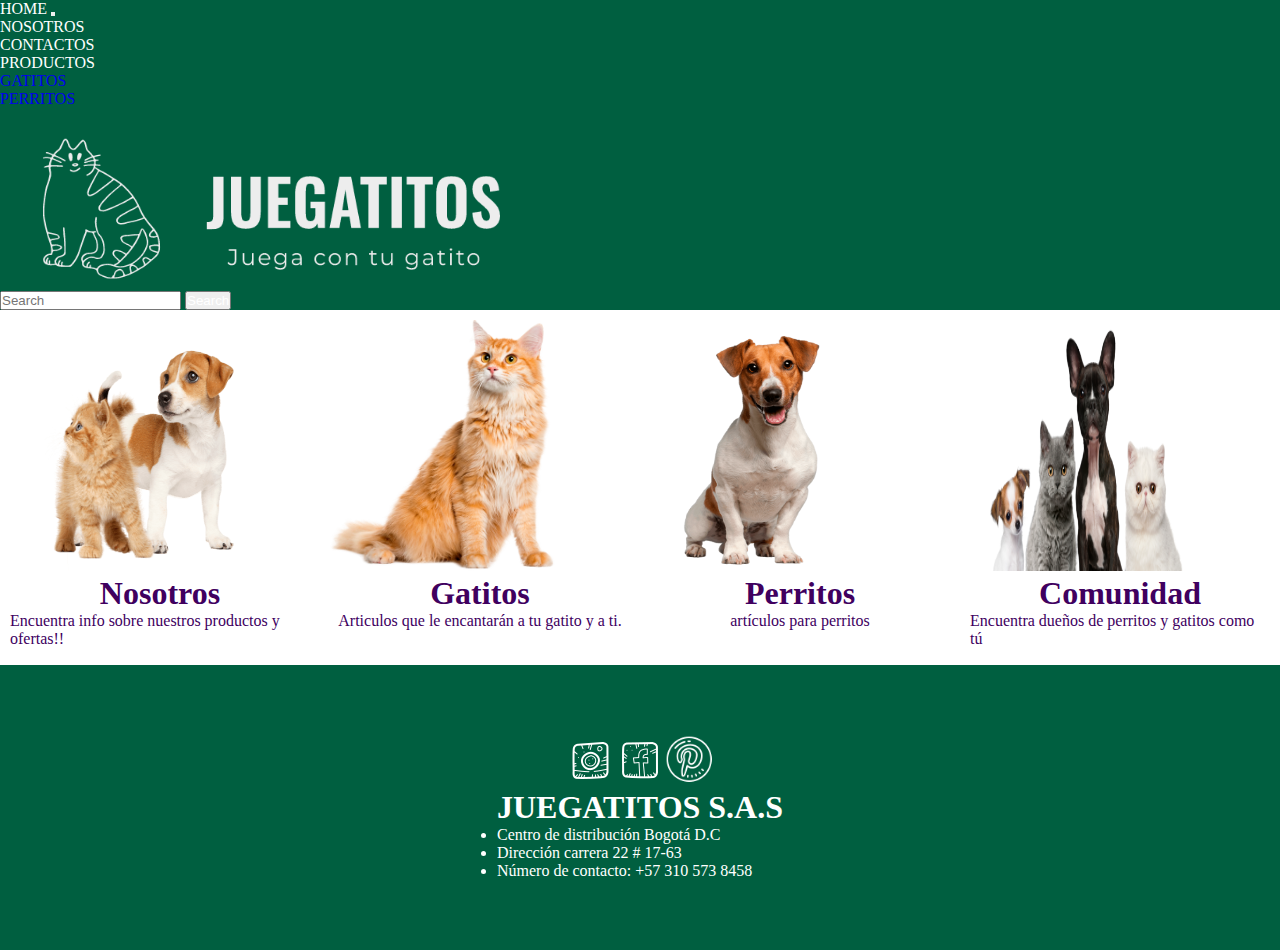
<file: index.html>
<!DOCTYPE html>
<html lang="en">
<head>
  <meta charset="UTF-8">
  <meta http-equiv="X-UA-Compatible" content="IE=edge">
  <meta name="viewport" content="width=device-width, initial-scale=1.0">
  <link href="https://cdn.jsdelivr.net/npm/bootstrap@5.3.0-alpha3/dist/css/bootstrap.min.css" rel="stylesheet" integrity="sha384-KK94CHFLLe+nY2dmCWGMq91rCGa5gtU4mk92HdvYe+M/SXH301p5ILy+dN9+nJOZ" crossorigin="anonymous">
    <link rel="stylesheet" href="./css/style.css">
  <title>Juegatitos</title>
</head>
<body>
  
</body>
</html>
  
  <body class="body">
    <!--inicio de header-->
    <header>
    <nav class="navbar navbar-expand-lg bg-body-tertiary">
        <div class="container-fluid pepe">
          <a class="navbar-brand" href="index.html">HOME</a>
          <button class="navbar-toggler" type="button" data-bs-toggle="collapse" data-bs-target="#navbarSupportedContent" aria-controls="navbarSupportedContent" aria-expanded="false" aria-label="Toggle navigation">
            <span class="navbar-toggler-icon"></span>
          </button>
          <div class="collapse navbar-collapse" id="navbarSupportedContent">
            <ul class="navbar-nav me-auto mb-2 mb-lg-0">
              <li class="nav-item">
                <a class="nav-link nosotros active " aria-current="page" href="nosotros.html">NOSOTROS</a>
              </li>
              <li class="nav-item">
                <a class="nav-link" href="contáctanos.html">CONTACTOS</a>
              </li>
              <li class="nav-item dropdown">
                <a class="nav-link dropdown-toggle" href="#" role="button" data-bs-toggle="dropdown" aria-expanded="false">
                  PRODUCTOS
                </a>
                <ul class="dropdown-menu">
                  <li><a class="dropdown-item" href="gatos.html">GATITOS</a></li>
                  <li><a class="dropdown-item" href="perros.html">PERRITOS</a></li>
                </ul>
              </li>
              <li class="nav-item">
                <a class="nav-link disabled"></a>
              </li>
            </ul>
            <div class="case-logo">
              <a href="index.html"><img class="gato" src="./imagenes/gatito.png" alt="logo"></a>
              <a href="index.html"><img class="font" src="./imagenes/logo.png" alt="logo"></a>
            </div>
            
            <form class="d-flex" role="search">
              <input class="form-control me-2" type="search" placeholder="Search" aria-label="Search">
              <button class="btn btn-outline-success" type="submit">Search</button>
            </form>
          </div>
        </div>
      </nav>
      </header>
<!--final de header-->

<!--inicio contenido index-->
<div class="div-carrusel-index">
  <section class="carrusel-imagenes">
    <div class="grid-item "><a href="nosotros.html"><img class="mascotas" src="./imagenes/slider-perro-gato.png" alt=""></a>
    <a href="nosotros.html"><h1>Nosotros</h1></a>
    <p>Encuentra info sobre nuestros productos y ofertas!!</p></div></a>
    <div class="grid-item">
      <a href="gatos.html"><img class="mascotas" src="./imagenes/gato.webp" alt=""></a>
      <a href="gatos.html"><h1>Gatitos</h1></a>
      <p>Articulos que le encantarán a tu gatito y a ti.</p></div>
    <div class="grid-item">
      <a href="perros.html"><img class="mascotas" src="./imagenes/perro.png" alt=""></a>
      <a href="perros.html"><h1>Perritos</h1></a>
      <p>artículos para perritos</p></div>
    <div class="grid-item"><a href="comunidad.html"><img class="mascotas" src="./imagenes/comunidad.png" alt=""></a>
      <a href="comunidad.html"><h1>Comunidad</h1></a>
      <p>Encuentra dueños de perritos y gatitos como tú</p></div>
  </section>
  </div>
<!--final contenido index-->

<!--inicio de footer-->
<footer class="footer">
  <div class="contenedor-footer">
  <div class="redes">
    <a href=""><img src="./imagenes/icons8-instagram-50 (2).png" alt=""></a>
    <a href=""><img src="./imagenes/icons8-facebook-50.png" alt=""></a>
    <a href=""><img class="pin" src="./imagenes/icons8-pinterest-64.png" alt=""></a>

  </div>
  <div class="case-info">
    <h1 class="rason-social">JUEGATITOS S.A.S</h1>
    <ul>
      <li>Centro de distribución Bogotá D.C</li>
      <li>Dirección carrera 22 # 17-63</li>
      <li>Número de contacto: +57 310 573 8458</li>
    </ul>
  </div>
</div>
</footer>
<!--final de footer-->


    <script src="https://cdn.jsdelivr.net/npm/bootstrap@5.3.0-alpha3/dist/js/bootstrap.bundle.min.js" integrity="sha384-ENjdO4Dr2bkBIFxQpeoTz1HIcje39Wm4jDKdf19U8gI4ddQ3GYNS7NTKfAdVQSZe" crossorigin="anonymous"></script>
  </body>
</html>
</file>
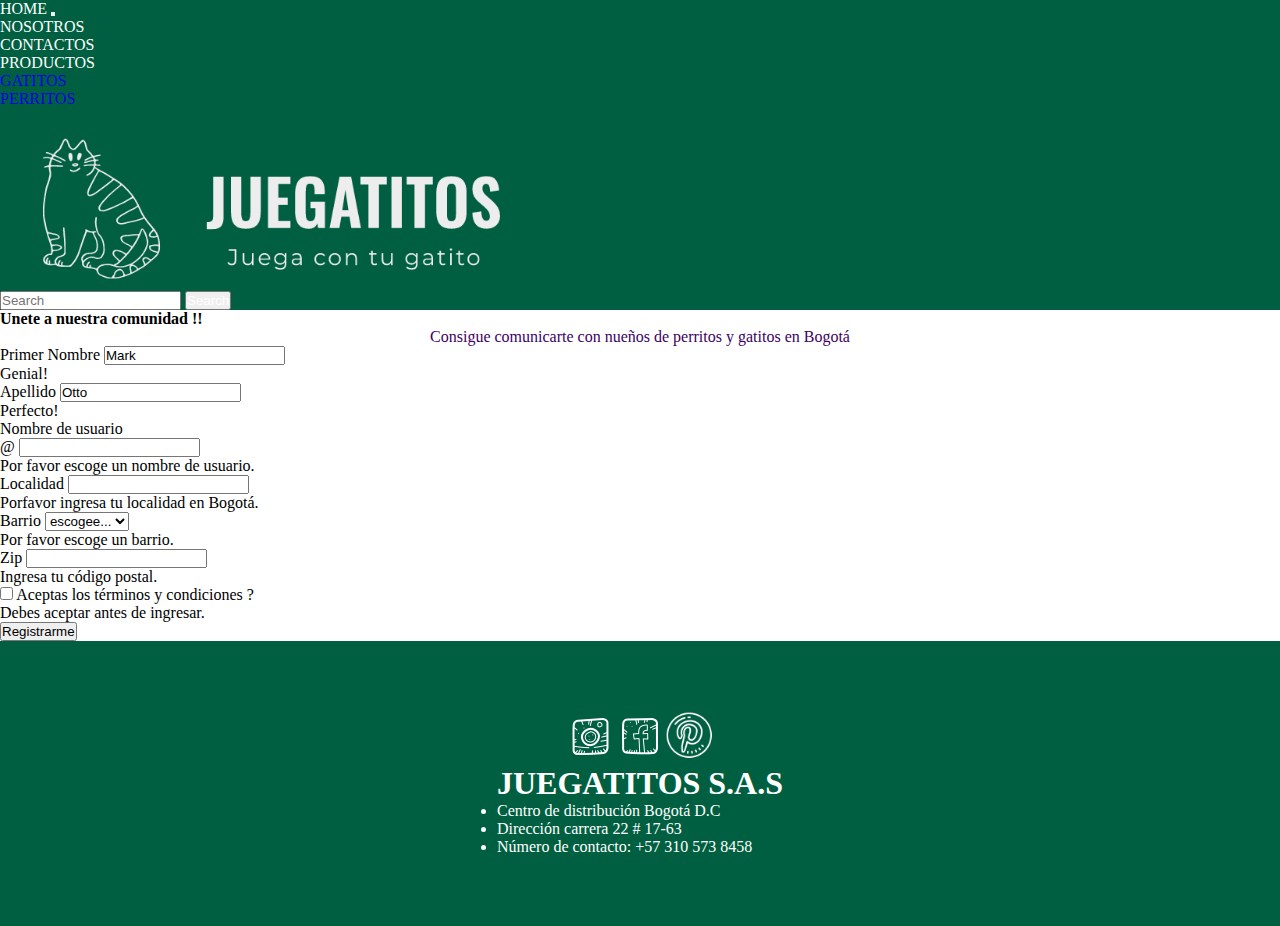
<file: comunidad.html>
<!doctype html>
<html lang="en">
  <head>
    <meta charset="utf-8">
    <meta name="viewport" content="width=device-width, initial-scale=1">
    <title>Bootstrap demo</title>
    <link href="https://cdn.jsdelivr.net/npm/bootstrap@5.3.0-alpha3/dist/css/bootstrap.min.css" rel="stylesheet" integrity="sha384-KK94CHFLLe+nY2dmCWGMq91rCGa5gtU4mk92HdvYe+M/SXH301p5ILy+dN9+nJOZ" crossorigin="anonymous">
    <link rel="stylesheet" href="./css/style.css">
  </head>
  <body>
    <!--inicio de header-->
    <header>
      <nav class="navbar navbar-expand-lg bg-body-tertiary">
          <div class="container-fluid pepe">
            <a class="navbar-brand" href="index.html">HOME</a>
            <button class="navbar-toggler" type="button" data-bs-toggle="collapse" data-bs-target="#navbarSupportedContent" aria-controls="navbarSupportedContent" aria-expanded="false" aria-label="Toggle navigation">
              <span class="navbar-toggler-icon"></span>
            </button>
            <div class="collapse navbar-collapse" id="navbarSupportedContent">
              <ul class="navbar-nav me-auto mb-2 mb-lg-0">
                <li class="nav-item">
                  <a class="nav-link nosotros active " aria-current="page" href="nosotros.html">NOSOTROS</a>
                </li>
                <li class="nav-item">
                  <a class="nav-link" href="contáctanos.html">CONTACTOS</a>
                </li>
                <li class="nav-item dropdown">
                  <a class="nav-link dropdown-toggle" href="#" role="button" data-bs-toggle="dropdown" aria-expanded="false">
                    PRODUCTOS
                  </a>
                  <ul class="dropdown-menu">
                    <li><a class="dropdown-item" href="gatos.html">GATITOS</a></li>
                    <li><a class="dropdown-item" href="perros.html">PERRITOS</a></li>
                  </ul>
                </li>
                <li class="nav-item">
                  <a class="nav-link disabled"></a>
                </li>
              </ul>
              <div class="case-logo">
                <a href="index.html"><img class="gato" src="./imagenes/gatito.png" alt="logo"></a>
                <a href="index.html"><img class="font" src="./imagenes/logo.png" alt="logo"></a>
              </div>
              
              <form class="d-flex" role="search">
                <input class="form-control me-2" type="search" placeholder="Search" aria-label="Search">
                <button class="btn btn-outline-success" type="submit">Search</button>
              </form>
            </div>
          </div>
        </nav>
        </header>
<!--final de header-->

<!--inicio contenido index-->
<div class="info-comunidad">
  <h4 class="título-comunidad">Unete a nuestra comunidad !!</h4>
  <p class="texto-comunidad">Consigue comunicarte con nueños de perritos y gatitos en Bogotá</p>
</div>
  <section class="case-comunidad">
    <form class="row g-3 needs-validation" novalidate>
      <div class="col-md-4">
        <label for="validationCustom01" class="form-label">Primer Nombre</label>
        <input type="text" class="form-control" id="validationCustom01" value="Mark" required>
        <div class="valid-feedback">
          Genial!
        </div>
      </div>
      <div class="col-md-4">
        <label for="validationCustom02" class="form-label">Apellido</label>
        <input type="text" class="form-control" id="validationCustom02" value="Otto" required>
        <div class="valid-feedback">
          Perfecto!
        </div>
      </div>
      <div class="col-md-4">
        <label for="validationCustomUsername" class="form-label">Nombre de usuario</label>
        <div class="input-group has-validation">
          <span class="input-group-text" id="inputGroupPrepend">@</span>
          <input type="text" class="form-control" id="validationCustomUsername" aria-describedby="inputGroupPrepend" required>
          <div class="invalid-feedback">
            Por favor escoge un nombre de usuario.
          </div>
        </div>
      </div>
      <div class="col-md-6">
        <label for="validationCustom03" class="form-label">Localidad</label>
        <input type="text" class="form-control" id="validationCustom03" required>
        <div class="invalid-feedback">
          Porfavor ingresa tu localidad en Bogotá.
        </div>
      </div>
      <div class="col-md-3">
        <label for="validationCustom04" class="form-label">Barrio</label>
        <select class="form-select" id="validationCustom04" required>
          <option selected disabled value="">escogee...</option>
          <option>...</option>
        </select>
        <div class="invalid-feedback">
          Por favor escoge un barrio.
        </div>
      </div>
      <div class="col-md-3">
        <label for="validationCustom05" class="form-label">Zip</label>
        <input type="text" class="form-control" id="validationCustom05" required>
        <div class="invalid-feedback">
          Ingresa tu código postal.
        </div>
      </div>
      <div class="col-12">
        <div class="form-check">
          <input class="form-check-input" type="checkbox" value="" id="invalidCheck" required>
          <label class="form-check-label" for="invalidCheck">
            Aceptas los términos y condiciones ?
          </label>
          <div class="invalid-feedback">
            Debes aceptar antes de ingresar.
          </div>
        </div>
      </div>
      <div class="col-12">
        <button class="btn btn-primary" type="submit">Registrarme</button>
      </div>
    </form>
  </section>
<!--final contenido index-->

<!--inicio de footer-->
<footer class="footer">
  <div class="contenedor-footer">
  <div class="redes">
    <a href=""><img src="./imagenes/icons8-instagram-50 (2).png" alt=""></a>
    <a href=""><img src="./imagenes/icons8-facebook-50.png" alt=""></a>
    <a href=""><img class="pin" src="./imagenes/icons8-pinterest-64.png" alt=""></a>

  </div>
  <div class="case-info">
    <h1 class="rason-social">JUEGATITOS S.A.S</h1>
    <ul>
      <li>Centro de distribución Bogotá D.C</li>
      <li>Dirección carrera 22 # 17-63</li>
      <li>Número de contacto: +57 310 573 8458</li>
    </ul>
  </div>
</div>
</footer>
<!--final de footer-->


    <script src="https://cdn.jsdelivr.net/npm/bootstrap@5.3.0-alpha3/dist/js/bootstrap.bundle.min.js" integrity="sha384-ENjdO4Dr2bkBIFxQpeoTz1HIcje39Wm4jDKdf19U8gI4ddQ3GYNS7NTKfAdVQSZe" crossorigin="anonymous"></script>
  </body>
</html>
</file>
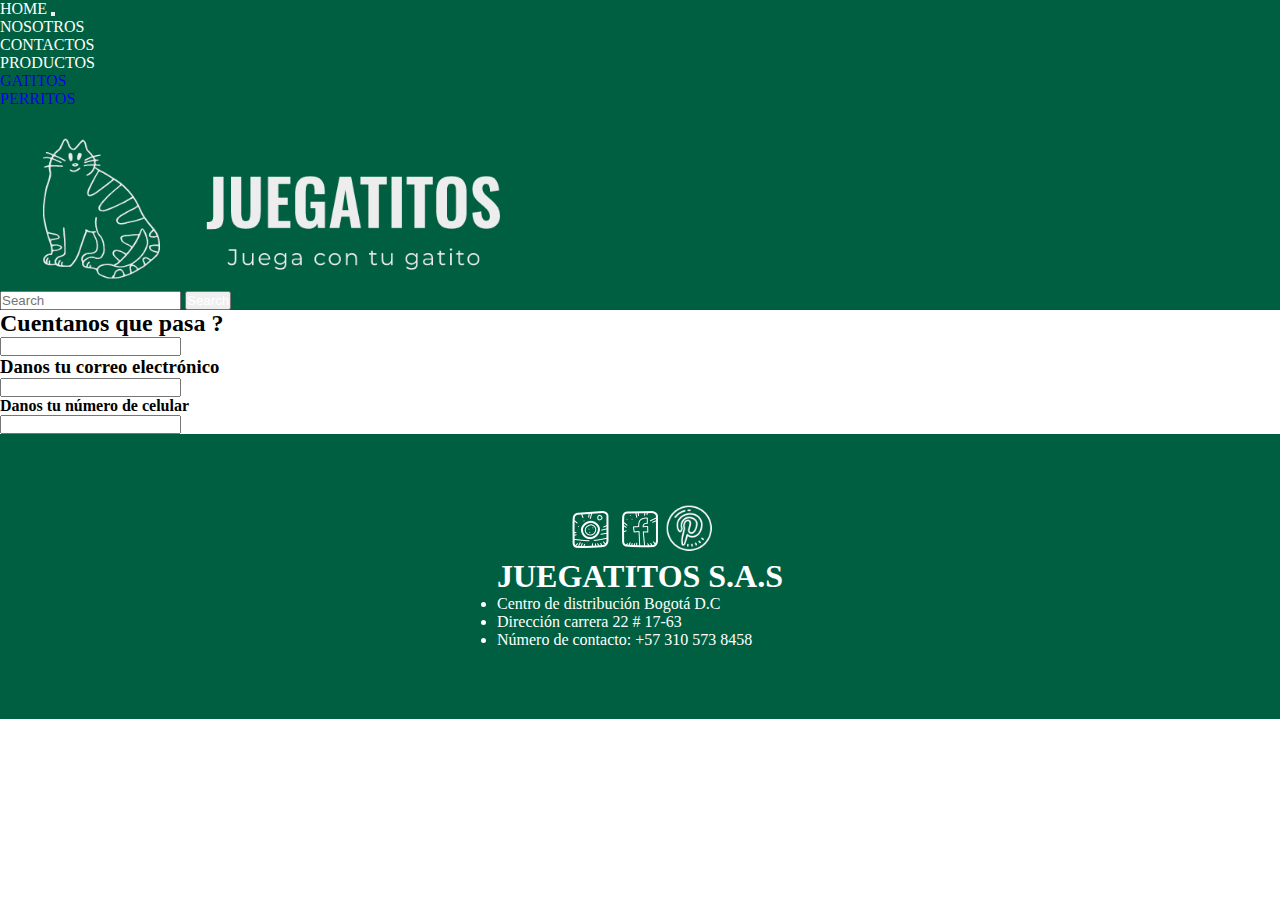
<file: contáctanos.html>
<!doctype html>
<html lang="en">
  <head>
    <meta charset="utf-8">
    <meta name="viewport" content="width=device-width, initial-scale=1">
    <title>Bootstrap demo</title>
    <link href="https://cdn.jsdelivr.net/npm/bootstrap@5.3.0-alpha3/dist/css/bootstrap.min.css" rel="stylesheet" integrity="sha384-KK94CHFLLe+nY2dmCWGMq91rCGa5gtU4mk92HdvYe+M/SXH301p5ILy+dN9+nJOZ" crossorigin="anonymous">
    <link rel="stylesheet" href="./css/style.css">
  </head>
  <body>
    <!--inicio de header-->
    <header>
      <nav class="navbar navbar-expand-lg bg-body-tertiary">
          <div class="container-fluid pepe">
            <a class="navbar-brand" href="index.html">HOME</a>
            <button class="navbar-toggler" type="button" data-bs-toggle="collapse" data-bs-target="#navbarSupportedContent" aria-controls="navbarSupportedContent" aria-expanded="false" aria-label="Toggle navigation">
              <span class="navbar-toggler-icon"></span>
            </button>
            <div class="collapse navbar-collapse" id="navbarSupportedContent">
              <ul class="navbar-nav me-auto mb-2 mb-lg-0">
                <li class="nav-item">
                  <a class="nav-link nosotros active " aria-current="page" href="nosotros.html">NOSOTROS</a>
                </li>
                <li class="nav-item">
                  <a class="nav-link" href="contáctanos.html">CONTACTOS</a>
                </li>
                <li class="nav-item dropdown">
                  <a class="nav-link dropdown-toggle" href="#" role="button" data-bs-toggle="dropdown" aria-expanded="false">
                    PRODUCTOS
                  </a>
                  <ul class="dropdown-menu">
                    <li><a class="dropdown-item" href="gatos.html">GATITOS</a></li>
                    <li><a class="dropdown-item" href="perros.html">PERRITOS</a></li>
                  </ul>
                </li>
                <li class="nav-item">
                  <a class="nav-link disabled"></a>
                </li>
              </ul>
              <div class="case-logo">
                <a href="index.html"><img class="gato" src="./imagenes/gatito.png" alt="logo"></a>
                <a href="index.html"><img class="font" src="./imagenes/logo.png" alt="logo"></a>
              </div>
              
              <form class="d-flex" role="search">
                <input class="form-control me-2" type="search" placeholder="Search" aria-label="Search">
                <button class="btn btn-outline-success" type="submit">Search</button>
              </form>
            </div>
          </div>
        </nav>
        </header>
<!--final de header-->

<!--inicio contenido index-->
<main class="caja-comentarios">
  <section class="caja-preguntas">
    <div class="opinion uno">
      <h2>Cuentanos que pasa ?</h2>
      <input class="caja" type="text">
    </div>
  </section>
  <section class="caja-preguntas">
    <div class="opinion uno">
      <h3>Danos tu correo electrónico</h3>
      <input class="caja" type="text">
    </div>
  </section>
  <section class="caja-preguntas">
    <div class="opinion uno">
      <h4>Danos tu número de celular</h4>
      <input class="caja" type="text">
    </div>
  </section>
</main>
<!--final contenido index-->

<!--inicio de footer-->
<footer class="footer">
  <div class="contenedor-footer">
  <div class="redes">
    <a href=""><img src="./imagenes/icons8-instagram-50 (2).png" alt=""></a>
    <a href=""><img src="./imagenes/icons8-facebook-50.png" alt=""></a>
    <a href=""><img class="pin" src="./imagenes/icons8-pinterest-64.png" alt=""></a>

  </div>
  <div class="case-info">
    <h1 class="rason-social">JUEGATITOS S.A.S</h1>
    <ul>
      <li>Centro de distribución Bogotá D.C</li>
      <li>Dirección carrera 22 # 17-63</li>
      <li>Número de contacto: +57 310 573 8458</li>
    </ul>
  </div>
</div>
</footer>
<!--final de footer-->


    <script src="https://cdn.jsdelivr.net/npm/bootstrap@5.3.0-alpha3/dist/js/bootstrap.bundle.min.js" integrity="sha384-ENjdO4Dr2bkBIFxQpeoTz1HIcje39Wm4jDKdf19U8gI4ddQ3GYNS7NTKfAdVQSZe" crossorigin="anonymous"></script>
  </body>
</html>
</file>
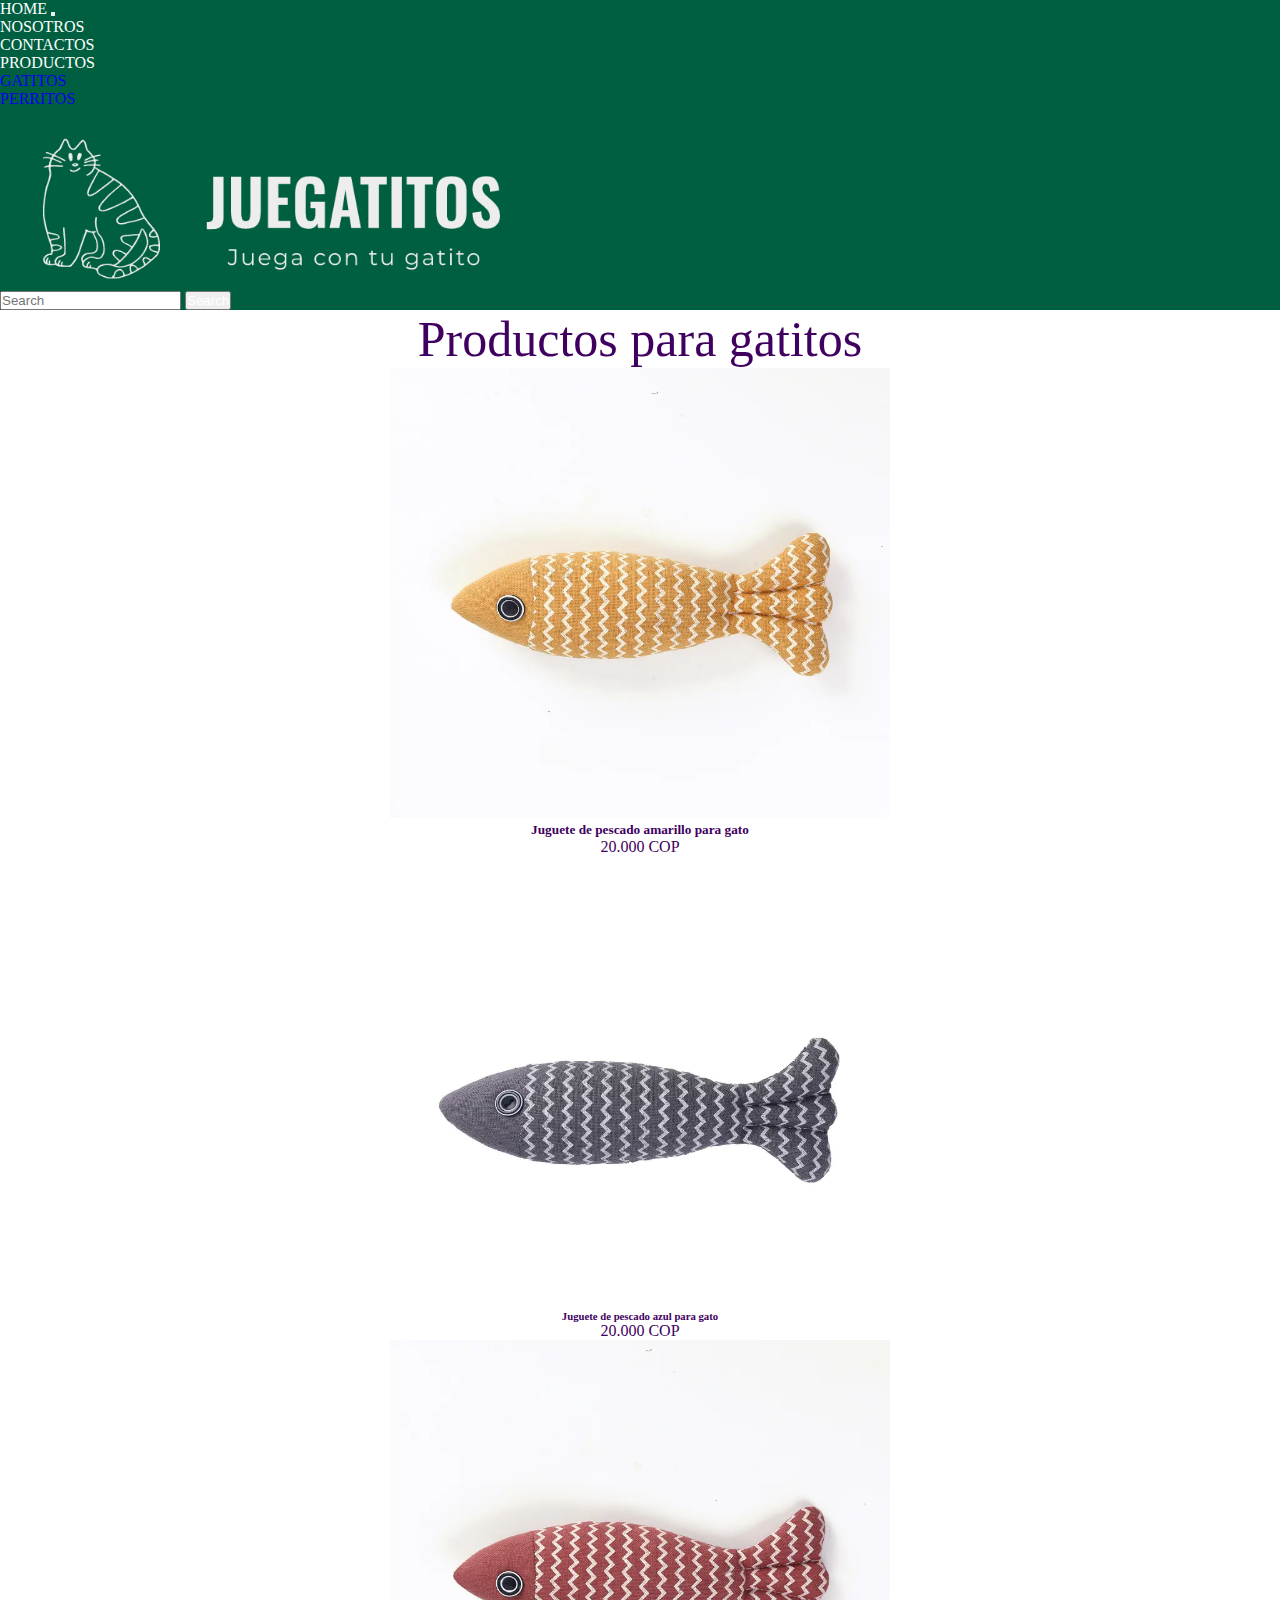
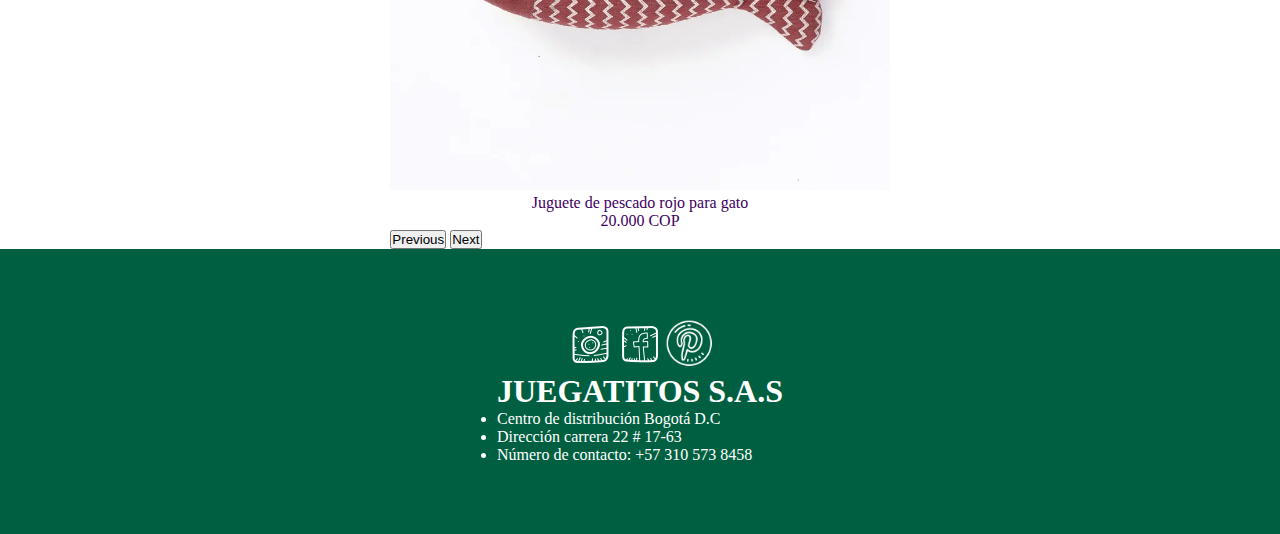
<file: gatos.html>
<!doctype html>
<html lang="en">
  <head>
    <meta charset="utf-8">
    <meta name="viewport" content="width=device-width, initial-scale=1">
    <title>Bootstrap demo</title>
    <link href="https://cdn.jsdelivr.net/npm/bootstrap@5.3.0-alpha3/dist/css/bootstrap.min.css" rel="stylesheet" integrity="sha384-KK94CHFLLe+nY2dmCWGMq91rCGa5gtU4mk92HdvYe+M/SXH301p5ILy+dN9+nJOZ" crossorigin="anonymous">
    <link rel="stylesheet" href="./css/style.css">
  </head>
  <body>
    <!--inicio de header-->
    <header>
      <nav class="navbar navbar-expand-lg bg-body-tertiary">
          <div class="container-fluid pepe">
            <a class="navbar-brand" href="index.html">HOME</a>
            <button class="navbar-toggler" type="button" data-bs-toggle="collapse" data-bs-target="#navbarSupportedContent" aria-controls="navbarSupportedContent" aria-expanded="false" aria-label="Toggle navigation">
              <span class="navbar-toggler-icon"></span>
            </button>
            <div class="collapse navbar-collapse" id="navbarSupportedContent">
              <ul class="navbar-nav me-auto mb-2 mb-lg-0">
                <li class="nav-item">
                  <a class="nav-link nosotros active " aria-current="page" href="nosotros.html">NOSOTROS</a>
                </li>
                <li class="nav-item">
                  <a class="nav-link" href="contáctanos.html">CONTACTOS</a>
                </li>
                <li class="nav-item dropdown">
                  <a class="nav-link dropdown-toggle" href="#" role="button" data-bs-toggle="dropdown" aria-expanded="false">
                    PRODUCTOS
                  </a>
                  <ul class="dropdown-menu">
                    <li><a class="dropdown-item" href="gatos.html">GATITOS</a></li>
                    <li><a class="dropdown-item" href="perros.html">PERRITOS</a></li>
                  </ul>
                </li>
                <li class="nav-item">
                  <a class="nav-link disabled"></a>
                </li>
              </ul>
              <div class="case-logo">
                <a href="index.html"><img class="gato" src="./imagenes/gatito.png" alt="logo"></a>
                <a href="index.html"><img class="font" src="./imagenes/logo.png" alt="logo"></a>
              </div>
              
              <form class="d-flex" role="search">
                <input class="form-control me-2" type="search" placeholder="Search" aria-label="Search">
                <button class="btn btn-outline-success" type="submit">Search</button>
              </form>
            </div>
          </div>
        </nav>
        </header>
<!--final de header-->

<!--inicio contenido index-->

  <section class="carrusel-productos-gato">
    
    <div id="carouselExampleControlsNoTouching" class="carousel slide" data-bs-touch="false">
      <div class="titulo-productos-pez">
        <h33 class="textoproductospez">Productos para gatitos</h33>
      </div>
      <div class="carousel-inner">
        <div class="carousel-item active">
          <img class="imagenpez" src="./imagenes/pezamarillo.webp" class="d-block w-100" alt="...">
          <h5 class="textopez">Juguete de pescado amarillo para gato</h5>
          <p>20.000 COP</p>
        </div>
        <div class="carousel-item">
          <img class="imagenpez" src="./imagenes/pezazul.webp" class="d-block w-100" alt="...">
          <h6 class="textopez">Juguete de pescado azul para gato</h6>
          <p>20.000 COP</p>
        </div>
        <div class="carousel-item">
          <img class="imagenpez" src="./imagenes/pezrojo.webp" class="d-block w-100" alt="...">
          <h7 class="textopez">Juguete de pescado rojo para gato</h7>
          <p>20.000 COP</p>
        </div>
      </div>
      <button class="carousel-control-prev" type="button" data-bs-target="#carouselExampleControlsNoTouching" data-bs-slide="prev">
        <span class="carousel-control-prev-icon" aria-hidden="true"></span>
        <span class="visually-hidden">Previous</span>
      </button>
      <button class="carousel-control-next" type="button" data-bs-target="#carouselExampleControlsNoTouching" data-bs-slide="next">
        <span class="carousel-control-next-icon" aria-hidden="true"></span>
        <span class="visually-hidden">Next</span>
      </button>
    </div>
  </section>
<!--final contenido index-->

<!--inicio de footer-->
<footer class="footer">
  <div class="contenedor-footer">
  <div class="redes">
    <a href=""><img src="./imagenes/icons8-instagram-50 (2).png" alt=""></a>
    <a href=""><img src="./imagenes/icons8-facebook-50.png" alt=""></a>
    <a href=""><img class="pin" src="./imagenes/icons8-pinterest-64.png" alt=""></a>

  </div>
  <div class="case-info">
    <h1 class="rason-social">JUEGATITOS S.A.S</h1>
    <ul>
      <li>Centro de distribución Bogotá D.C</li>
      <li>Dirección carrera 22 # 17-63</li>
      <li>Número de contacto: +57 310 573 8458</li>
    </ul>
  </div>
</div>
</footer>
<!--final de footer-->


    <script src="https://cdn.jsdelivr.net/npm/bootstrap@5.3.0-alpha3/dist/js/bootstrap.bundle.min.js" integrity="sha384-ENjdO4Dr2bkBIFxQpeoTz1HIcje39Wm4jDKdf19U8gI4ddQ3GYNS7NTKfAdVQSZe" crossorigin="anonymous"></script>
  </body>
</html>
</file>
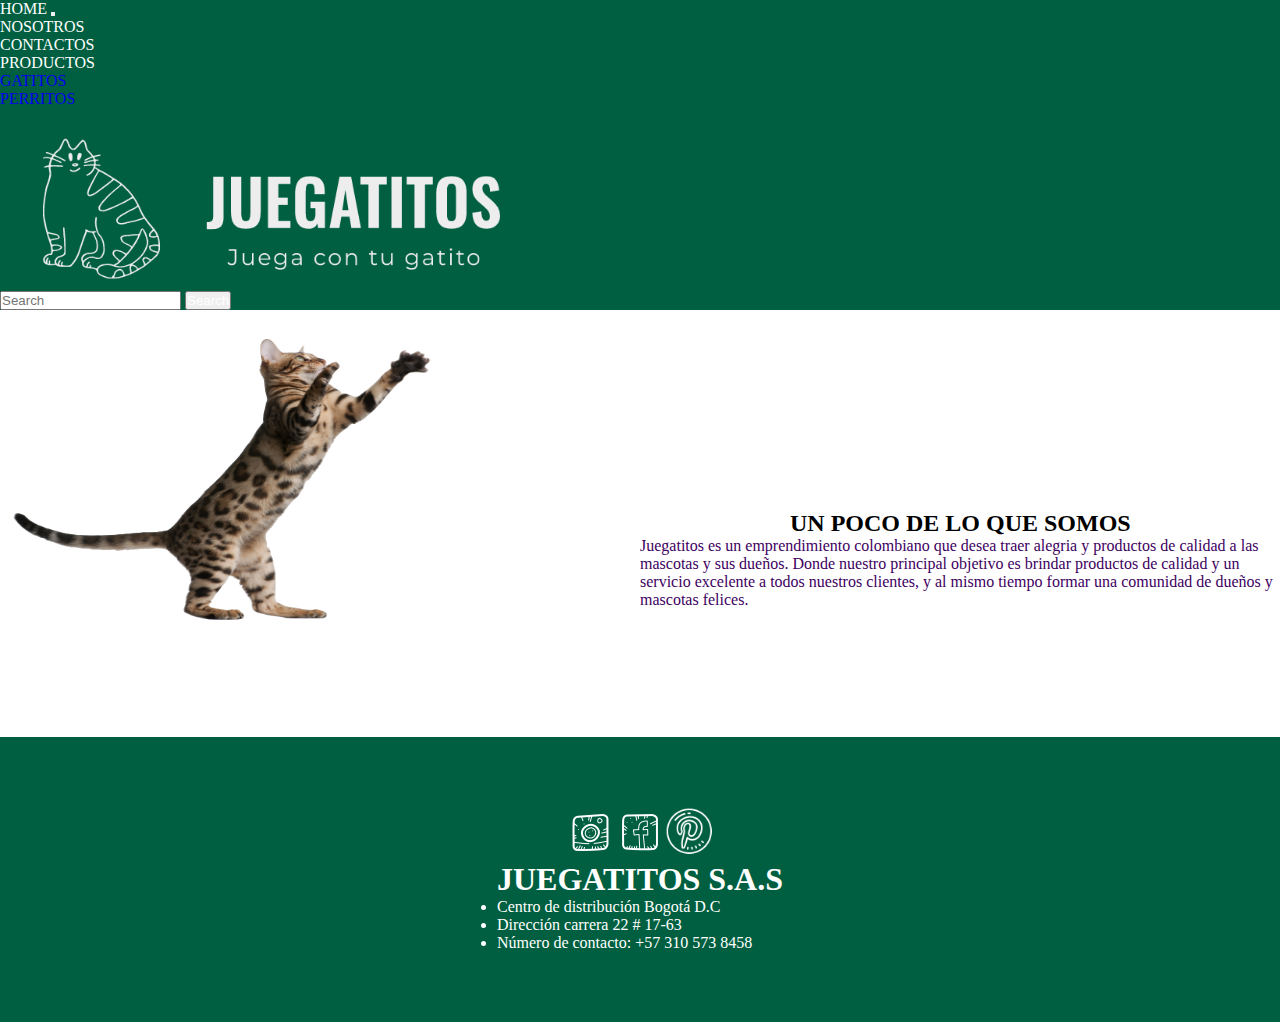
<file: nosotros.html>
<!doctype html>
<html lang="en">
  <head>
    <meta charset="utf-8">
    <meta name="viewport" content="width=device-width, initial-scale=1">
    <title>Bootstrap demo</title>
    <link href="https://cdn.jsdelivr.net/npm/bootstrap@5.3.0-alpha3/dist/css/bootstrap.min.css" rel="stylesheet" integrity="sha384-KK94CHFLLe+nY2dmCWGMq91rCGa5gtU4mk92HdvYe+M/SXH301p5ILy+dN9+nJOZ" crossorigin="anonymous">
    <link rel="stylesheet" href="./css/style.css">
  </head>
  <body>
    <!--inicio de header-->
    <header>
      <nav class="navbar navbar-expand-lg bg-body-tertiary">
          <div class="container-fluid pepe">
            <a class="navbar-brand" href="index.html">HOME</a>
            <button class="navbar-toggler" type="button" data-bs-toggle="collapse" data-bs-target="#navbarSupportedContent" aria-controls="navbarSupportedContent" aria-expanded="false" aria-label="Toggle navigation">
              <span class="navbar-toggler-icon"></span>
            </button>
            <div class="collapse navbar-collapse" id="navbarSupportedContent">
              <ul class="navbar-nav me-auto mb-2 mb-lg-0">
                <li class="nav-item">
                  <a class="nav-link nosotros active " aria-current="page" href="nosotros.html">NOSOTROS</a>
                </li>
                <li class="nav-item">
                  <a class="nav-link" href="contáctanos.html">CONTACTOS</a>
                </li>
                <li class="nav-item dropdown">
                  <a class="nav-link dropdown-toggle" href="#" role="button" data-bs-toggle="dropdown" aria-expanded="false">
                    PRODUCTOS
                  </a>
                  <ul class="dropdown-menu">
                    <li><a class="dropdown-item" href="gatos.html">GATITOS</a></li>
                    <li><a class="dropdown-item" href="perros.html">PERRITOS</a></li>
                  </ul>
                </li>
                <li class="nav-item">
                  <a class="nav-link disabled"></a>
                </li>
              </ul>
              <div class="case-logo">
                <a href="index.html"><img class="gato" src="./imagenes/gatito.png" alt="logo"></a>
                <a href="index.html"><img class="font" src="./imagenes/logo.png" alt="logo"></a>
              </div>
              
              <form class="d-flex" role="search">
                <input class="form-control me-2" type="search" placeholder="Search" aria-label="Search">
                <button class="btn btn-outline-success" type="submit">Search</button>
              </form>
            </div>
          </div>
        </nav>
        </header>
<!--final de header-->

<!--inicio contenido index-->

  <section class="nosotros-info">
    <div class="gato-nosotros">
      <img class="imagen-nosotros" src="./imagenes/gato3.png" alt="">
    </div>
    <div class="case-nosotros">
      <h2>UN POCO DE LO QUE SOMOS</h2>
      <p class="texto-nosotros">Juegatitos es un emprendimiento colombiano que desea traer alegria y productos de calidad a las mascotas y sus dueños. Donde nuestro principal objetivo es brindar productos de calidad y un servicio excelente a todos nuestros clientes, y al mismo tiempo formar una comunidad de dueños y mascotas felices. 
      </p>
    </div>
  </section>
<!--final contenido index-->

<!--inicio de footer-->
<footer class="footer">
  <div class="contenedor-footer">
  <div class="redes">
    <a href=""><img src="./imagenes/icons8-instagram-50 (2).png" alt=""></a>
    <a href=""><img src="./imagenes/icons8-facebook-50.png" alt=""></a>
    <a href=""><img class="pin" src="./imagenes/icons8-pinterest-64.png" alt=""></a>

  </div>
  <div class="case-info">
    <h1 class="rason-social">JUEGATITOS S.A.S</h1>
    <ul>
      <li>Centro de distribución Bogotá D.C</li>
      <li>Dirección carrera 22 # 17-63</li>
      <li>Número de contacto: +57 310 573 8458</li>
    </ul>
  </div>
</div>
</footer>
<!--final de footer-->


    <script src="https://cdn.jsdelivr.net/npm/bootstrap@5.3.0-alpha3/dist/js/bootstrap.bundle.min.js" integrity="sha384-ENjdO4Dr2bkBIFxQpeoTz1HIcje39Wm4jDKdf19U8gI4ddQ3GYNS7NTKfAdVQSZe" crossorigin="anonymous"></script>
  </body>
</html>
</file>
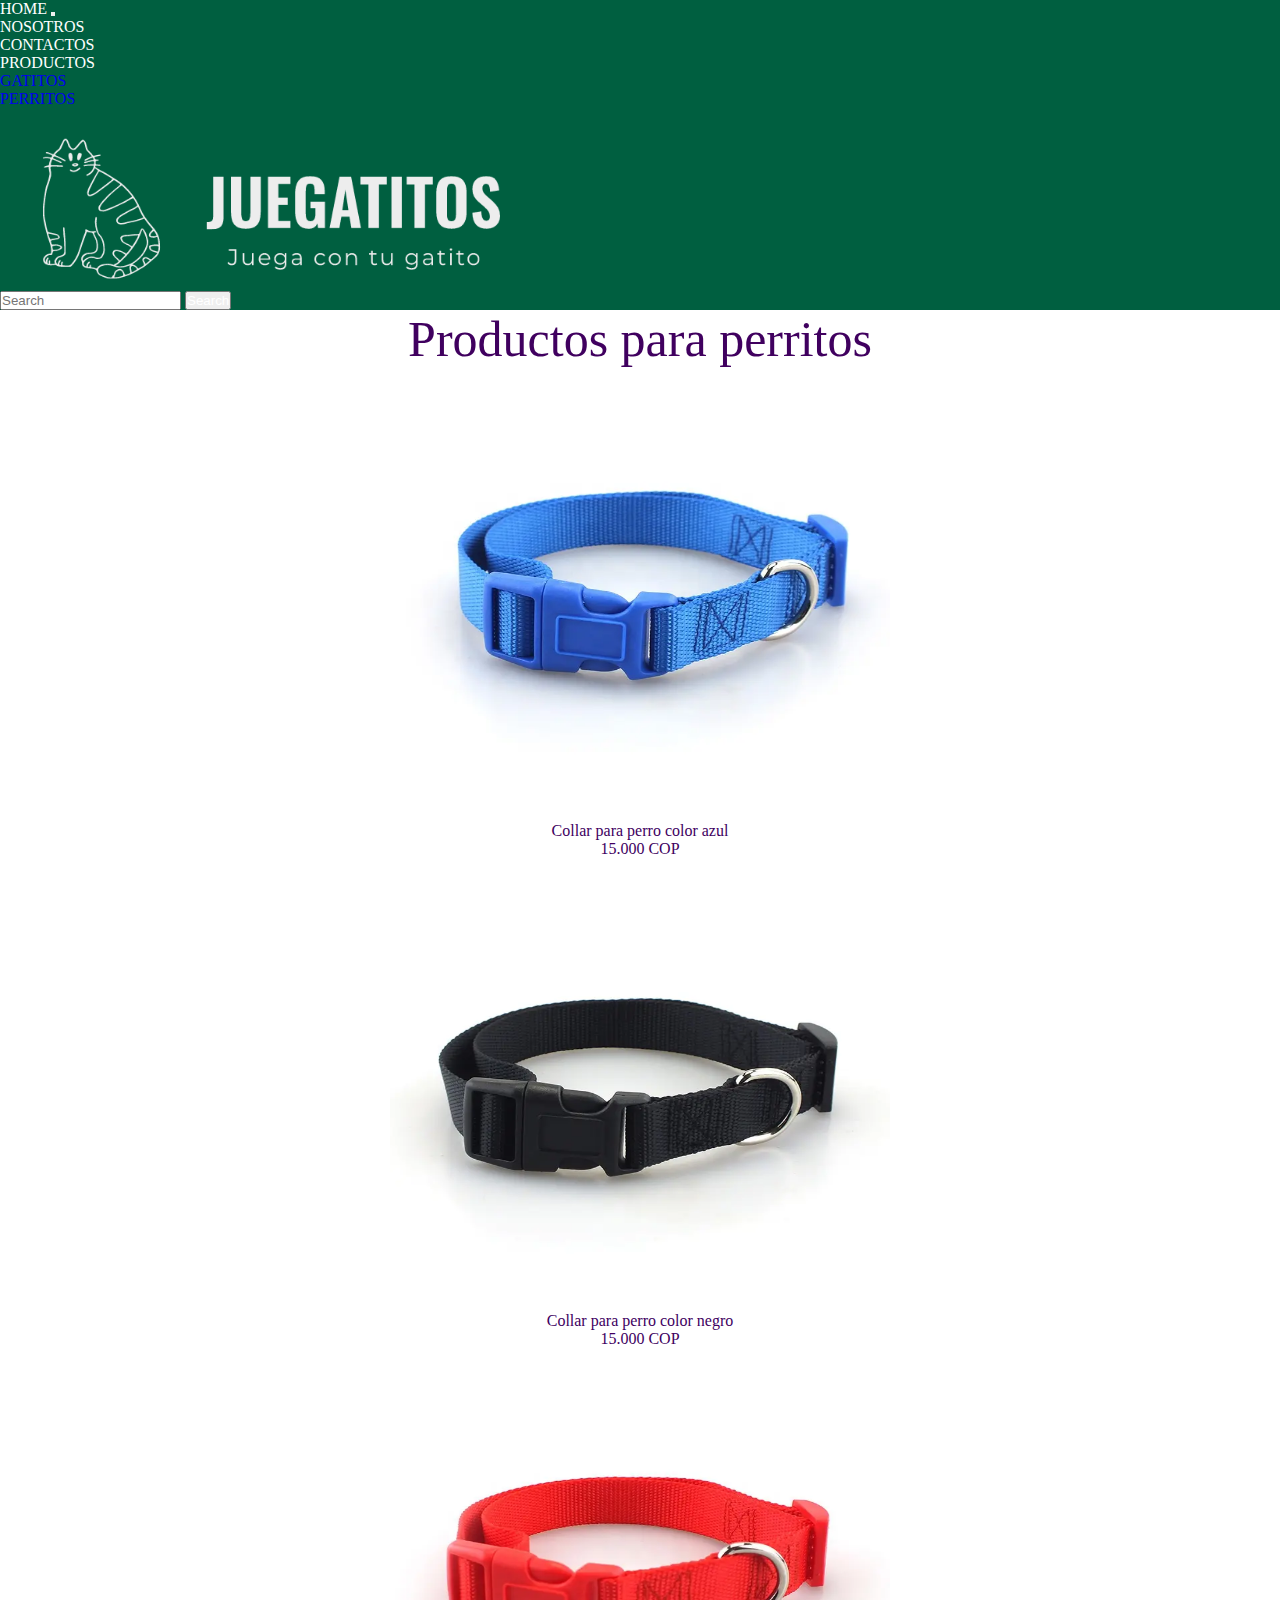
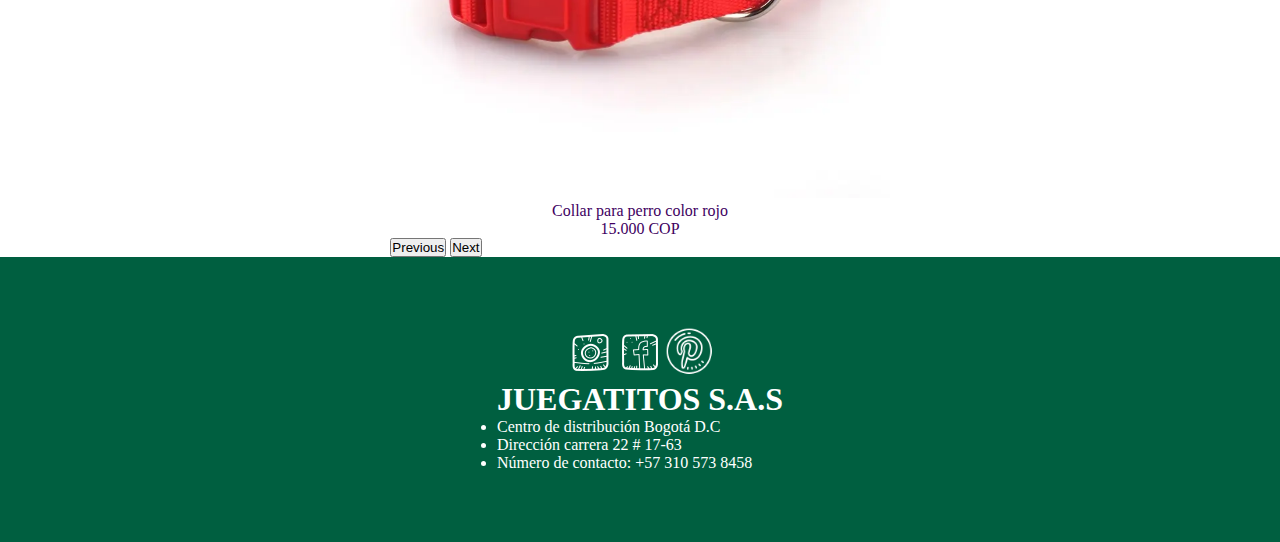
<file: perros.html>
<!doctype html>
<html lang="en">
  <head>
    <meta charset="utf-8">
    <meta name="viewport" content="width=device-width, initial-scale=1">
    <title>Bootstrap demo</title>
    <link href="https://cdn.jsdelivr.net/npm/bootstrap@5.3.0-alpha3/dist/css/bootstrap.min.css" rel="stylesheet" integrity="sha384-KK94CHFLLe+nY2dmCWGMq91rCGa5gtU4mk92HdvYe+M/SXH301p5ILy+dN9+nJOZ" crossorigin="anonymous">
    <link rel="stylesheet" href="./css/style.css">
  </head>
  <body>
    <!--inicio de header-->
    <header>
      <nav class="navbar navbar-expand-lg bg-body-tertiary">
          <div class="container-fluid pepe">
            <a class="navbar-brand" href="index.html">HOME</a>
            <button class="navbar-toggler" type="button" data-bs-toggle="collapse" data-bs-target="#navbarSupportedContent" aria-controls="navbarSupportedContent" aria-expanded="false" aria-label="Toggle navigation">
              <span class="navbar-toggler-icon"></span>
            </button>
            <div class="collapse navbar-collapse" id="navbarSupportedContent">
              <ul class="navbar-nav me-auto mb-2 mb-lg-0">
                <li class="nav-item">
                  <a class="nav-link nosotros active " aria-current="page" href="nosotros.html">NOSOTROS</a>
                </li>
                <li class="nav-item">
                  <a class="nav-link" href="contáctanos.html">CONTACTOS</a>
                </li>
                <li class="nav-item dropdown">
                  <a class="nav-link dropdown-toggle" href="#" role="button" data-bs-toggle="dropdown" aria-expanded="false">
                    PRODUCTOS
                  </a>
                  <ul class="dropdown-menu">
                    <li><a class="dropdown-item" href="gatos.html">GATITOS</a></li>
                    <li><a class="dropdown-item" href="perros.html">PERRITOS</a></li>
                  </ul>
                </li>
                <li class="nav-item">
                  <a class="nav-link disabled"></a>
                </li>
              </ul>
              <div class="case-logo">
                <a href="index.html"><img class="gato" src="./imagenes/gatito.png" alt="logo"></a>
                <a href="index.html"><img class="font" src="./imagenes/logo.png" alt="logo"></a>
              </div>
              
              <form class="d-flex" role="search">
                <input class="form-control me-2" type="search" placeholder="Search" aria-label="Search">
                <button class="btn btn-outline-success" type="submit">Search</button>
              </form>
            </div>
          </div>
        </nav>
        </header>
<!--final de header-->

<!--inicio contenido index-->

  <section class="carrusel-productos-perro">
    <div id="carouselExampleControlsNoTouching" class="carousel slide" data-bs-touch="false">
      <div class="titulo-productos-collar">
        <h34 class="textoperro">Productos para perritos</h34>
      </div>
      <div class="carousel-inner">
        <div class="carousel-item active">
          <img class="imagen-perro" src="./imagenes/collarazul.webp" class="d-block w-100" alt="...">
          <h10 class="texto-perro">Collar para perro color azul</h10>
          <p>15.000 COP</p>
        </div>
        <div class="carousel-item">
          <img class="imagen-perro" src="./imagenes/collarnegro.webp" class="d-block w-100" alt="...">
          <h11 class="texto-perro">Collar para perro color negro</h11>
          <p>15.000 COP</p>
        </div>
        <div class="carousel-item">
          <img class="imagen-perro" src="./imagenes/collarrojo.webp" class="d-block w-100" alt="...">
          <h12 class="texto-perro">Collar para perro color rojo</h12>
          <p>15.000 COP</p>
        </div>
      </div>
      <button class="carousel-control-prev" type="button" data-bs-target="#carouselExampleControlsNoTouching" data-bs-slide="prev">
        <span class="carousel-control-prev-icon" aria-hidden="true"></span>
        <span class="visually-hidden">Previous</span>
      </button>
      <button class="carousel-control-next" type="button" data-bs-target="#carouselExampleControlsNoTouching" data-bs-slide="next">
        <span class="carousel-control-next-icon" aria-hidden="true"></span>
        <span class="visually-hidden">Next</span>
      </button>
    </div>
  </section>
<!--final contenido index-->

<!--inicio de footer-->
<footer class="footer">
  <div class="contenedor-footer">
  <div class="redes">
    <a href=""><img src="./imagenes/icons8-instagram-50 (2).png" alt=""></a>
    <a href=""><img src="./imagenes/icons8-facebook-50.png" alt=""></a>
    <a href=""><img class="pin" src="./imagenes/icons8-pinterest-64.png" alt=""></a>

  </div>
  <div class="case-info">
    <h1 class="rason-social">JUEGATITOS S.A.S</h1>
    <ul>
      <li>Centro de distribución Bogotá D.C</li>
      <li>Dirección carrera 22 # 17-63</li>
      <li>Número de contacto: +57 310 573 8458</li>
    </ul>
  </div>
</div>
</footer>
<!--final de footer-->


    <script src="https://cdn.jsdelivr.net/npm/bootstrap@5.3.0-alpha3/dist/js/bootstrap.bundle.min.js" integrity="sha384-ENjdO4Dr2bkBIFxQpeoTz1HIcje39Wm4jDKdf19U8gI4ddQ3GYNS7NTKfAdVQSZe" crossorigin="anonymous"></script>
  </body>
</html>
</file>
<file: css/style.css>
* {
  margin: 0;
  padding: 0;
  box-sizing: border-box;
}

/*Inicio galeria index*/
.div-carrusel-index {
  display: flex;
  justify-content: space-around;
}
.div-carrusel-index .carrusel-imagenes {
  display: grid;
  grid-template-rows: 1fr;
  grid-template-columns: repeat(4, 1fr);
}
.div-carrusel-index .carrusel-imagenes .mascotas {
  width: 75%;
  height: 75%;
}
.div-carrusel-index .carrusel-imagenes .texto-carrusel {
  justify-content: center;
}
.div-carrusel-index .carrusel-imagenes .grid-item {
  padding: 10px;
}

@media (max-width: 600px) {
  .div-carrusel-index {
    display: flex;
    justify-content: space-around;
  }
  .div-carrusel-index .carrusel-imagenes {
    display: flex !important;
    flex-direction: column !important;
  }
  .div-carrusel-index .carrusel-imagenes .mascotas {
    height: 300px;
    width: 300px;
  }
}
/*Final galeria index*/
/*Inicio footer*/
footer {
  background-color: #005f40;
  display: flex;
  flex-direction: column;
  justify-content: center;
  align-items: center;
  padding: 70px;
}
footer .contenedor-footer {
  display: flex;
  flex-direction: column;
}
footer .pin {
  height: 50px;
  width: 50px;
}
footer .case-info {
  color: white;
}
footer .redes {
  display: flex;
  justify-content: center;
}
footer .rason-social {
  color: white;
}

/*Final footer*/
/*Inicio header*/
header {
  width: 100%;
}
header .container-fluid {
  background-color: #005f40;
}
header .container-fluid .case-logo {
  padding-right: 450px;
}
header .container-fluid .nav-link {
  color: white !important;
}
header .container-fluid .navbar-brand {
  color: white !important;
}
header .container-fluid .btn {
  color: white;
}

/*Final header*/
h1 {
  display: flex;
  justify-content: center;
  color: #40005f;
}

p {
  color: #40005f;
  display: flex;
  justify-content: center;
}

a {
  text-decoration: none;
}

.nosotros-info {
  display: flex;
  justify-content: top;
  display: grid;
  grid-template-rows: 1fr;
  grid-template-columns: repeat(2, 1fr);
}
.nosotros-info .imagen-nosotros {
  width: 75%;
  height: 75%;
}
.nosotros-info .case-nosotros {
  margin-top: 200px;
}
.nosotros-info .case-nosotros h2 {
  margin-left: 150px;
}

@media (max-width: 600px) {
  .nosotros-info {
    display: flex;
    justify-content: space-evenly;
    flex-wrap: wrap;
    align-content: stretch;
    align-items: baseline;
    flex-direction: column-reverse;
  }
  .nosotros-info .case-nosotros {
    display: flex;
    padding: 10px;
    flex-direction: column;
    align-content: space-between;
    flex-wrap: nowrap;
  }
  .nosotros-info .case-nosotros h2 {
    padding-left: 20px;
  }
  .nosotros-info .gato-nosotros {
    display: flex;
    justify-content: center;
  }
  .nosotros-info .gato-nosotros .imagen-nosotros {
    display: flex;
    justify-content: center;
    width: 75%;
    height: 75%;
  }
}
.carrusel-productos-gato {
  display: flex;
  justify-content: center;
  height: 100%;
  width: 100%;
}
.carrusel-productos-gato .imagenpez {
  width: 499.42px;
  height: 450px;
}
.carrusel-productos-gato .textopez {
  display: flex;
  justify-content: center;
  color: #40005f;
}
.carrusel-productos-gato .titulo-productos-pez {
  display: flex;
  justify-content: center;
}
.carrusel-productos-gato .titulo-productos-pez .textoproductospez {
  display: flex;
  justify-content: center;
  font-size: 50px;
  color: #40005f;
}

@media (max-width: 600px) {
  .carrusel-productos-gato .imagenpez {
    width: 350px;
    height: 350px;
  }
  .carrusel-productos-gato .titulo-productos-pez .textoproductospez {
    display: flex;
    justify-content: center;
    font-size: 35px;
    color: #40005f;
  }
  .carrusel-productos-gato .textopez {
    display: flex;
    justify-content: center;
    color: #40005f;
    font-size: 1rem;
  }
}
.carrusel-productos-perro {
  display: flex;
  justify-content: center;
  height: 100%;
  width: 100%;
}

.carrusel-productos-perro .imagen-perro {
  width: 499.42px;
  height: 450px;
}

.carrusel-productos-perro .texto-perro {
  display: flex;
  justify-content: center;
  color: #40005f;
}

.carrusel-productos-perro .titulo-productos-collar {
  display: flex;
  justify-content: center;
}

.carrusel-productos-perro .titulo-productos-collar .textoperro {
  display: flex;
  justify-content: center;
  font-size: 50px;
  color: #40005f;
}

@media (max-width: 600px) {
  .carrusel-productos-perro .imagen-perro {
    width: 350px;
    height: 350px;
  }
  .carrusel-productos-perro .titulo-productos-collar .textoperro {
    display: flex;
    justify-content: center;
    font-size: 35px;
    color: #40005f;
  }
  .carrusel-productos-perro .texto-perro {
    display: flex;
    justify-content: center;
    color: #40005f;
    font-size: 1rem;
  }
}
html, body {
  max-width: 100% !important;
  overflow-x: hidden !important;
}

/*# sourceMappingURL=style.css.map */
</file>
